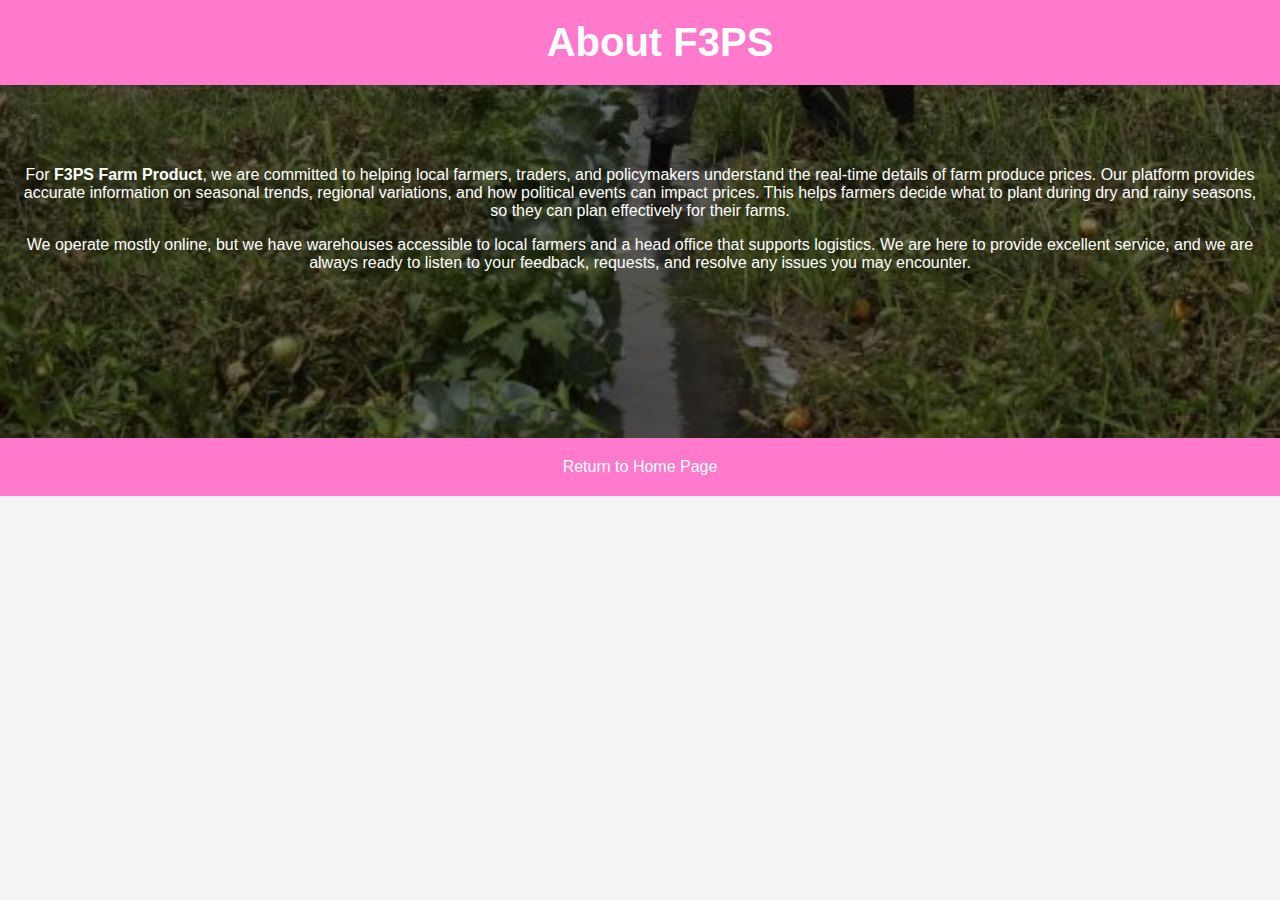
<file: about us.html>
<!DOCTYPE html>
<html lang="en">

<head>
    <meta charset="UTF-8">
    <meta name="viewport" content="width=device-width, initial-scale=1.0">
    <title>About Us - F3PS Farm Product</title>
    <link rel="stylesheet" href="about.css">
</head>

<body>
    <header>
        <h1>About F3PS</h1>
    </header>

    <section>

        <p>
            For <strong>F3PS Farm Product</strong>, we are committed to helping local farmers, traders, and policymakers
            understand the real-time details of farm produce prices. Our platform provides accurate information on
            seasonal trends,
            regional variations, and how political events can impact prices. This helps farmers decide what to plant
            during dry
            and rainy seasons, so they can plan effectively for their farms.
        </p>
        <p>
            We operate mostly online, but we have warehouses accessible to local farmers and a head office that supports
            logistics.
            We are here to provide excellent service, and we are always ready to listen to your feedback, requests, and
            resolve any
            issues you may encounter.
        </p>

    </section>

    <!-- Footer -->
    <footer>
        <a href="index.html">Return to Home Page</a> <!-- Link back to the index page -->
    </footer>
</body>

</html>
</file>
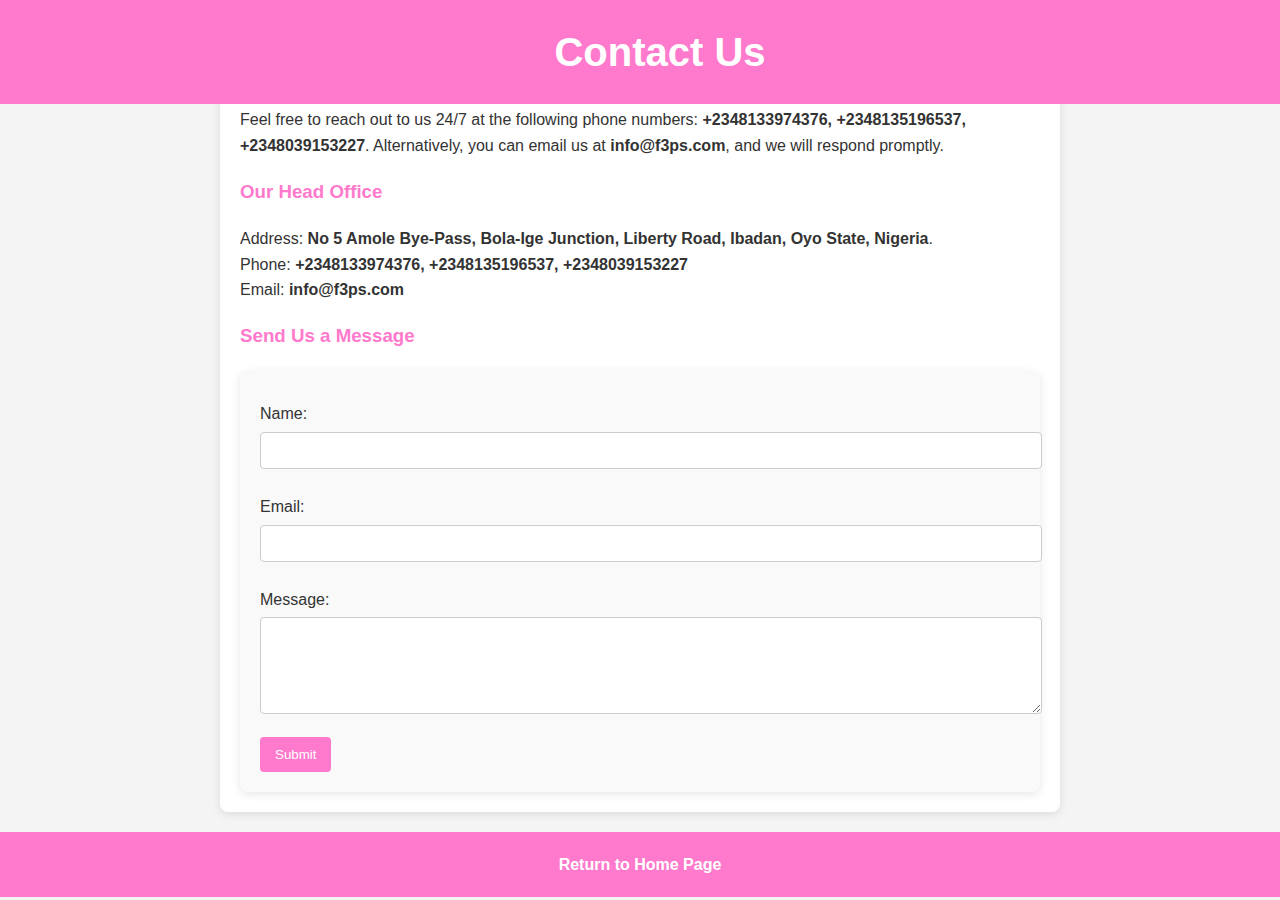
<file: contact.html>
<!DOCTYPE html>
<html lang="en">

<head>
    <meta charset="UTF-8">
    <meta name="viewport" content="width=device-width, initial-scale=1.0">
    <title>Contact Us - PROJECT F3PS</title>
    <link rel="stylesheet" href="contact.css"> <!-- Link to your CSS file -->
</head>

<body>
    <header>
        <h1>Contact Us</h1>
    </header>
    
    <section>
        <h3>Contact Information</h3>
        <p>
            Feel free to reach out to us 24/7 at the following phone numbers: <strong>+2348133974376, +2348135196537, 
            +2348039153227</strong>. Alternatively, you can email us at <strong>info@f3ps.com</strong>, and we will respond promptly.
        </p>

        <h3>Our Head Office</h3>
        <p>
            Address: <strong>No 5 Amole Bye-Pass, Bola-Ige Junction, Liberty Road, Ibadan, Oyo State, Nigeria</strong>.<br>
            Phone: <strong>+2348133974376, +2348135196537, +2348039153227</strong><br>
            Email: <strong>info@f3ps.com</strong>
        </p>

        <h3>Send Us a Message</h3>
        <form id="contact-form" onsubmit="return validateForm()">
            <label for="name">Name:</label>
            <input type="text" id="name" name="name" required>

            <label for="email">Email:</label>
            <input type="email" id="email" name="email" required>

            <label for="message">Message:</label>
            <textarea id="message" name="message" rows="5" required></textarea>

            <button type="submit">Submit</button>
        </form>
    </section>

    <script>
        function validateForm() {
            const name = document.getElementById('name').value.trim();
            const email = document.getElementById('email').value.trim();
            const message = document.getElementById('message').value.trim();
    
            if (name === "") {
                alert("Please enter your name.");
                return false; // Prevent form submission
            }
    
            if (email === "") {
                alert("Please enter your email.");
                return false; // Prevent form submission
            }
    
            // Simple email validation regex
            const emailPattern = /^[^ ]+@[^ ]+\.[a-z]{2,3}$/;
            if (!email.match(emailPattern)) {
                alert("Please enter a valid email address.");
                return false; // Prevent form submission
            }
    
            if (message === "") {
                alert("Please enter your message.");
                return false; // Prevent form submission
            }
    
            // If all validations pass, allow form submission and show success message
            alert("Message submitted. Thank you for contacting us!");
            return true; // Allow form submission
        }
    </script>
    
</body>
<footer>
    <a href="index.html">Return to Home Page</a> <!-- Link back to the index page -->
</footer>
</html>
</file>
<file: about.css>
/* Global Styles */
body {
    font-family: sans-serif; /* Change font family as needed */
    margin: 0;
    padding: 0;
    background-color: #f4f4f4; /* Light background color */
    color: #333; /* Dark text color for readability */
}

::-webkit-scrollbar {
    background-color: #e32727;
    width: 10px;

}

::-webkit-scrollbar-thumb {
    background-color: white;
    height: 10px;
    border-radius: 20px;
}

/* Header Styles */
header {
    position: fixed;
    top: 0;
    left: 0;
    width: 100%;
    z-index: 1000;
    background-color: #ff7acc; /* Header background color */
    padding: 20px; /* Padding around the header */
    text-align: center; /* Center the header text */
}

header h1 {
    font-size: 2.5em; /* Larger font size for the title */
    margin: 0; /* Remove default margin */
    color: white; /* White text color */
}

/* Section Styles */
section {
    padding: 150px  20px;
    background: linear-gradient(rgba(0, 0, 0, 0.5),rgba(0, 0, 0, 0.5)), url(image/imagebags.jpg);
    background-repeat: no-repeat;
    background-size: cover;
    background-position: center;
    text-align: center;
    color: white;
    text-align: center;
}

/* Content Styles */
.content {
    line-height: 1.8; /* Increase line height for readability */
}

.content p {
    font-size: 1.2em; /* Increased font size for paragraphs */
    margin-bottom: 20px; /* Space between paragraphs */
}


/* Footer Styles */
footer {
    text-align: center; /* Center the footer text */
    padding: 20px; /* Padding around the footer */
    background-color: #ff7acc; /* Footer background color */
}

footer a {
    color: white; /* White text color for links */
    text-decoration: none; /* Remove underline from links */
}

footer a:hover {
    text-decoration: underline; /* Underline on hover for links */
}
</file>
<file: contact.css>
/* General Styles */
body {
    font-family: Arial, sans-serif; /* Set a clean font for the body */
    line-height: 1.6; /* Improve readability */
    margin: 0;
    padding: 0;
    background-color: #f4f4f4; /* Light background color */
    color: #333; /* Dark text color */
}

::-webkit-scrollbar {
    background-color: #e32727;
    width: 10px;
}

::-webkit-scrollbar-thumb {
    background-color: white;
    height: 10px;
    border-radius: 20px;
}

/* Header Styles */
header {
    position: fixed;
    top: 0;
    left: 0;
    width: 100%;
    z-index: 1000;
    background: #ff7acc; /* Header background color */
    padding: 20px; /* Space around the header */
    text-align: center; /* Center align the text */
    color: white; /* Text color */
}

h1 {
    margin: 0; /* Remove default margin */
    font-size: 2.5em; /* Increase font size for the header */
}

/* Section Styles */
section {
    padding: 20px; /* Space inside the section */
    max-width: 800px; /* Max width for content */
    margin: 20px auto; /* Center the section on the page */
    background: white; /* White background for section */
    border-radius: 8px; /* Rounded corners */
    box-shadow: 0 2px 10px rgba(0, 0, 0, 0.1); /* Subtle shadow */
}

h3 {
    color: #ff7acc; /* Color for subheadings */
}

/* Link Styles */
a {
    text-decoration: none; /* Remove underline from links */
    color: #ff7acc; /* Link color */
    font-weight: bold; /* Bold links */
}

a:hover {
    text-decoration: underline; /* Underline on hover */
}

/* General Form Styles */
form {
    margin-top: 20px; /* Space above the form */
    padding: 20px; /* Padding inside the form */
    background: #f9f9f9; /* Light background for the form */
    border-radius: 8px; /* Rounded corners */
    box-shadow: 0 2px 10px rgba(0, 0, 0, 0.1); /* Subtle shadow */
}

label {
    display: block; /* Stack labels and inputs */
    margin: 10px 0 5px; /* Spacing around labels */
}

input[type="text"],
input[type="email"],
textarea {
    width: 100%; /* Full width inputs */
    padding: 10px; /* Padding inside inputs */
    border: 1px solid #ccc; /* Border style */
    border-radius: 4px; /* Rounded corners for inputs */
    margin-bottom: 15px; /* Space below inputs */
}

button {
    background-color: #ff7acc; /* Button background color */
    color: white; /* Button text color */
    padding: 10px 15px; /* Padding around button text */
    border: none; /* Remove border */
    border-radius: 4px; /* Rounded corners for button */
    cursor: pointer; /* Pointer cursor on hover */
    
}

button:hover {
    background-color: #e667a1; /* Darker shade on hover */
}

/* Footer Styles */
footer {
    text-align: center; /* Center the footer text */
    padding: 20px; /* Padding around the footer */
    background-color: #ff7acc; /* Footer background color */
}

footer a {
    color: white; /* White text color for links */
    text-decoration: none; /* Remove underline from links */
}

footer a:hover {
    text-decoration: underline; /* Underline on hover for links */
}

/* Responsive Styles */
@media (max-width: 689px) {
    h1 {
        font-size: 2em; /* Adjust font size for smaller screens */
    }

    section {
        padding: 10px; /* Reduce padding on smaller screens */
        margin: 10px; /* Reduce margin on smaller screens */
    }

    button {
        width: 100%; /* Make button full width on smaller screens */
    }

    input[type="text"],
    input[type="email"],
    textarea {
        padding: 8px; /* Smaller padding for inputs */
    }
}

@media (max-width: 600px) {
    h1 {
        font-size: 1.8em; /* Further reduce font size for very small screens */
    }

    section {
        padding: 5px; /* Even less padding on very small screens */
        margin: 5px; /* Reduce margin on very small screens */
    }

    h3 {
        font-size: 1.5em; /* Reduce size of subheadings */
    }

    button {
        padding: 8px; /* Smaller button padding */
        font-size: 0.9em; /* Adjust button font size */
    }

    label {
        font-size: 0.9em; /* Smaller font size for labels */
    }

    input[type="text"],
    input[type="email"],
    textarea {
        font-size: 0.9em; /* Adjust font size for inputs */
    }
}
</file>
